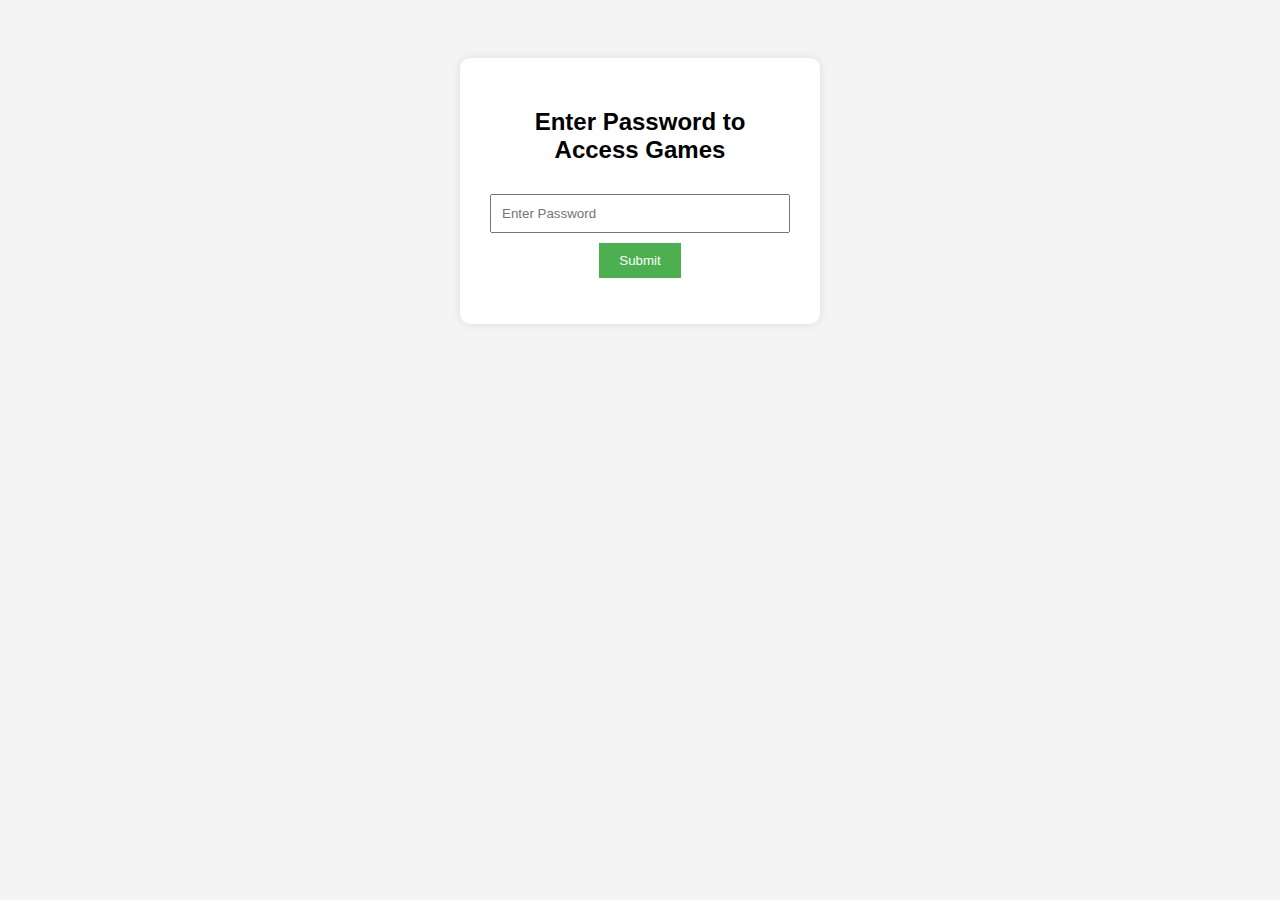
<file: index.html>
<!DOCTYPE html>
<html lang="en">
<head>
    <meta charset="UTF-8">
    <meta name="viewport" content="width=device-width, initial-scale=1.0">
    <title>Password Protected</title>
    <link rel="stylesheet" href="style.css">
</head>
<body>
    <div class="login-container">
        <h2>Enter Password to Access Games</h2>
        <input type="password" id="password" placeholder="Enter Password">
        <button onclick="checkPassword()">Submit</button>
        <p id="error-message"></p>
    </div>

    <script src="password.js"></script>
</body>
</html>
</file>
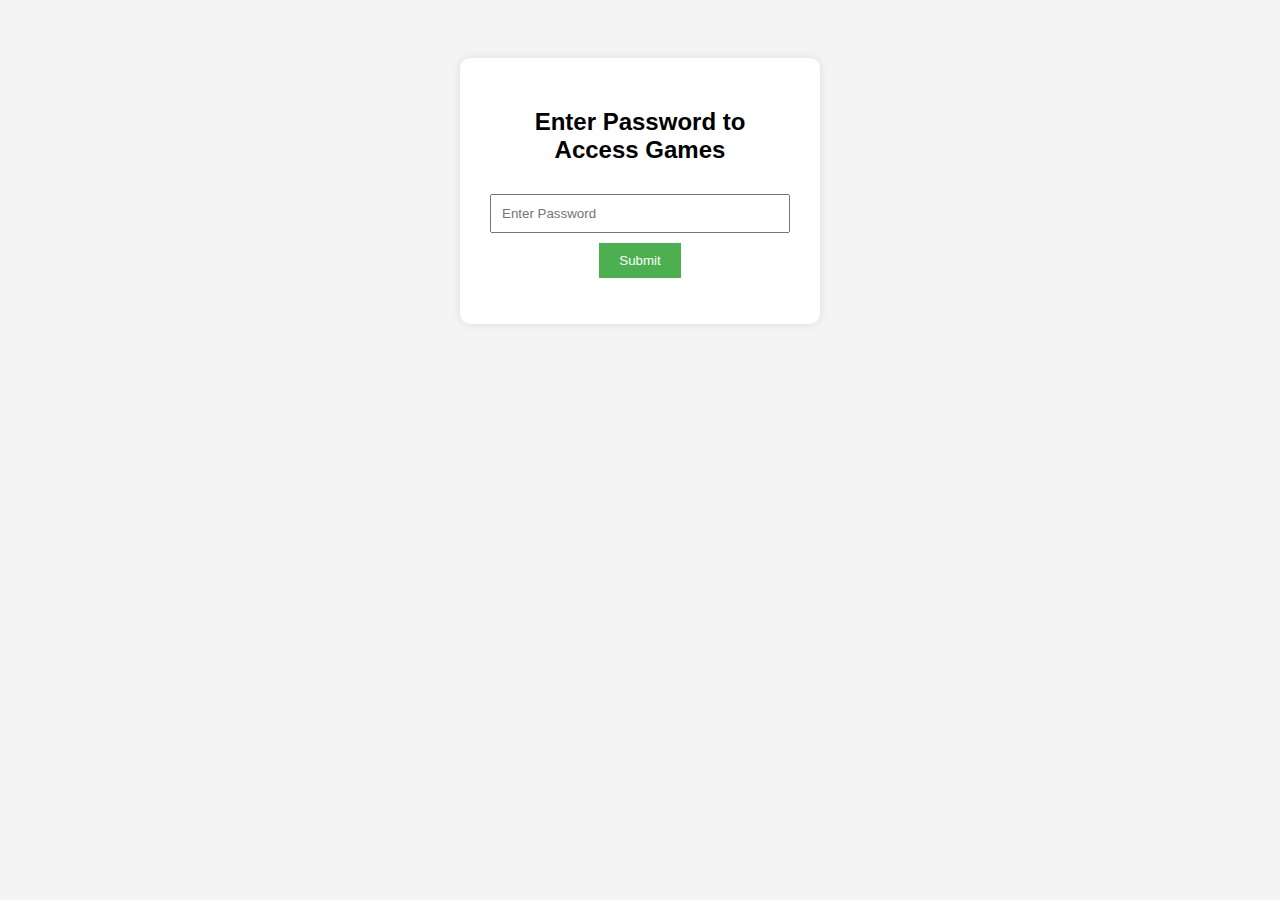
<file: page1.html>
<!DOCTYPE html>
<html lang="en">
<head>
    <meta charset="UTF-8">
    <meta name="viewport" content="width=device-width, initial-scale=1.0">
    <title>Game 1</title>
    <link rel="stylesheet" href="style.css">
</head>
<body>
    <h1>Game 1</h1>
    <nav>
        <a href="page1.html">Game 1</a> |
        <a href="page2.html">Game 2</a> |
        <a href="page3.html">Game 3</a>
    </nav>
    <iframe src="https://palanbv2-2z78n4tk.b4a.run/" width="800" height="600" frameborder="0"></iframe>

    <script>
        // Check if the user is authenticated
        if (localStorage.getItem('authenticated') !== 'true') {
            // If not authenticated, redirect to the login page
            window.location.href = 'index.html';
        }
    </script>
</body>
</html>

<!DOCTYPE html>
<html lang="en">
<head>
    <meta charset="UTF-8">
    <meta name="viewport" content="width=device-width, initial-scale=1.0">
    <title>Game 1</title>
    <link rel="stylesheet" href="style.css">
</head>
<body>
    <header>
        <nav>
            <a href="page1.html">Game 1</a> |
            <a href="page2.html">Game 2</a> |
            <a href="page3.html">Game 3</a> |
            <button onclick="logout()">Logout</button>  <!-- Logout Button -->
        </nav>
    </header>

    <h1>Game 1</h1>
    <iframe src="https://example.com/your-game" width="800" height="600" frameborder="0"></iframe>

    <script>
        // Check if the user is authenticated
        if (localStorage.getItem('authenticated') !== 'true') {
            window.location.href = 'index.html';  // Redirect to login page
        }

        // Logout function
        function logout() {
            localStorage.removeItem('authenticated');  // Clear the login state
            window.location.href = 'index.html';  // Redirect to login page
        }
    </script>
</body>
</html>
</file>
<file: style.css>
body {
    font-family: Arial, sans-serif;
    background-color: #f4f4f4;
    text-align: center;
    padding: 50px;
}

.login-container {
    background-color: white;
    padding: 30px;
    border-radius: 10px;
    box-shadow: 0 0 10px rgba(0, 0, 0, 0.1);
    width: 300px;
    margin: 0 auto;
}

input[type="password"] {
    padding: 10px;
    margin: 10px 0;
    width: 100%;
    box-sizing: border-box;
}

button {
    padding: 10px 20px;
    background-color: #4CAF50;
    color: white;
    border: none;
    cursor: pointer;
}

button:hover {
    background-color: #45a049;
}

#error-message {
    color: red;
    font-weight: bold;
}
</file>
